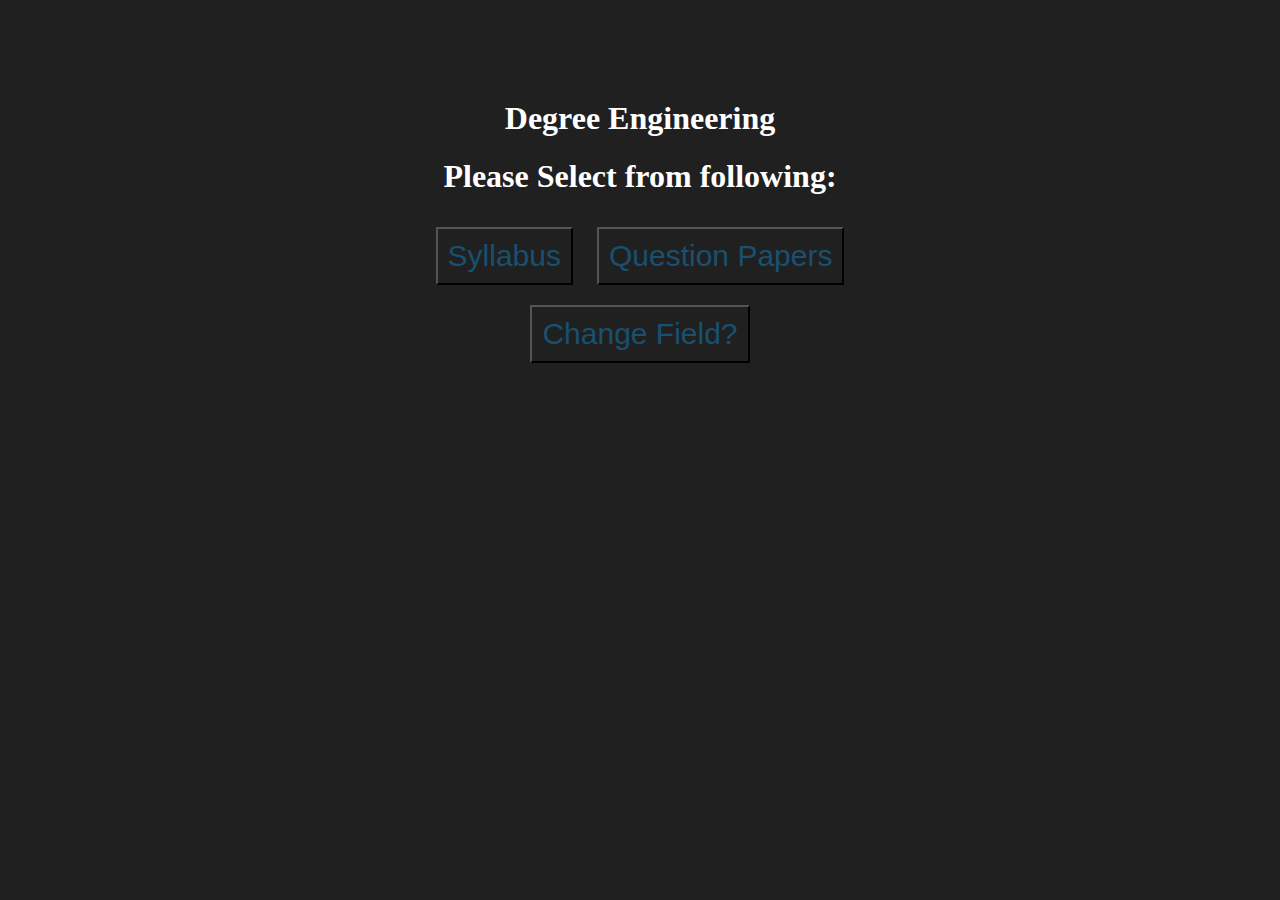
<file: degree.html>
<!DOCTYPE html>
<html>
<head>
	<meta name="viewport" content="width=device-width, initial-scale=1.0">
	<link rel="stylesheet" type="text/css" href="style.css">
	<title>Degree Engineering</title>
</head>
<body>
	<h1>Degree Engineering</h1>
	<h1>Please Select from following:</h1>
	<button type="button"><a href="E:/Study/my%20creations/GTU%20SITE%20PROJECT/degree_syllabus.html">Syllabus</a></button>
	<button type="button"><a href="file:///E:/Study/my%20creations/GTU%20SITE%20PROJECT/degree_papers.html">Question Papers</button>
	<br><button type="button"><a href="E:/Study/my%20creations/GTU%20SITE%20PROJECT/index.html">Change Field?</a></button>
</body>
</html>
</file>
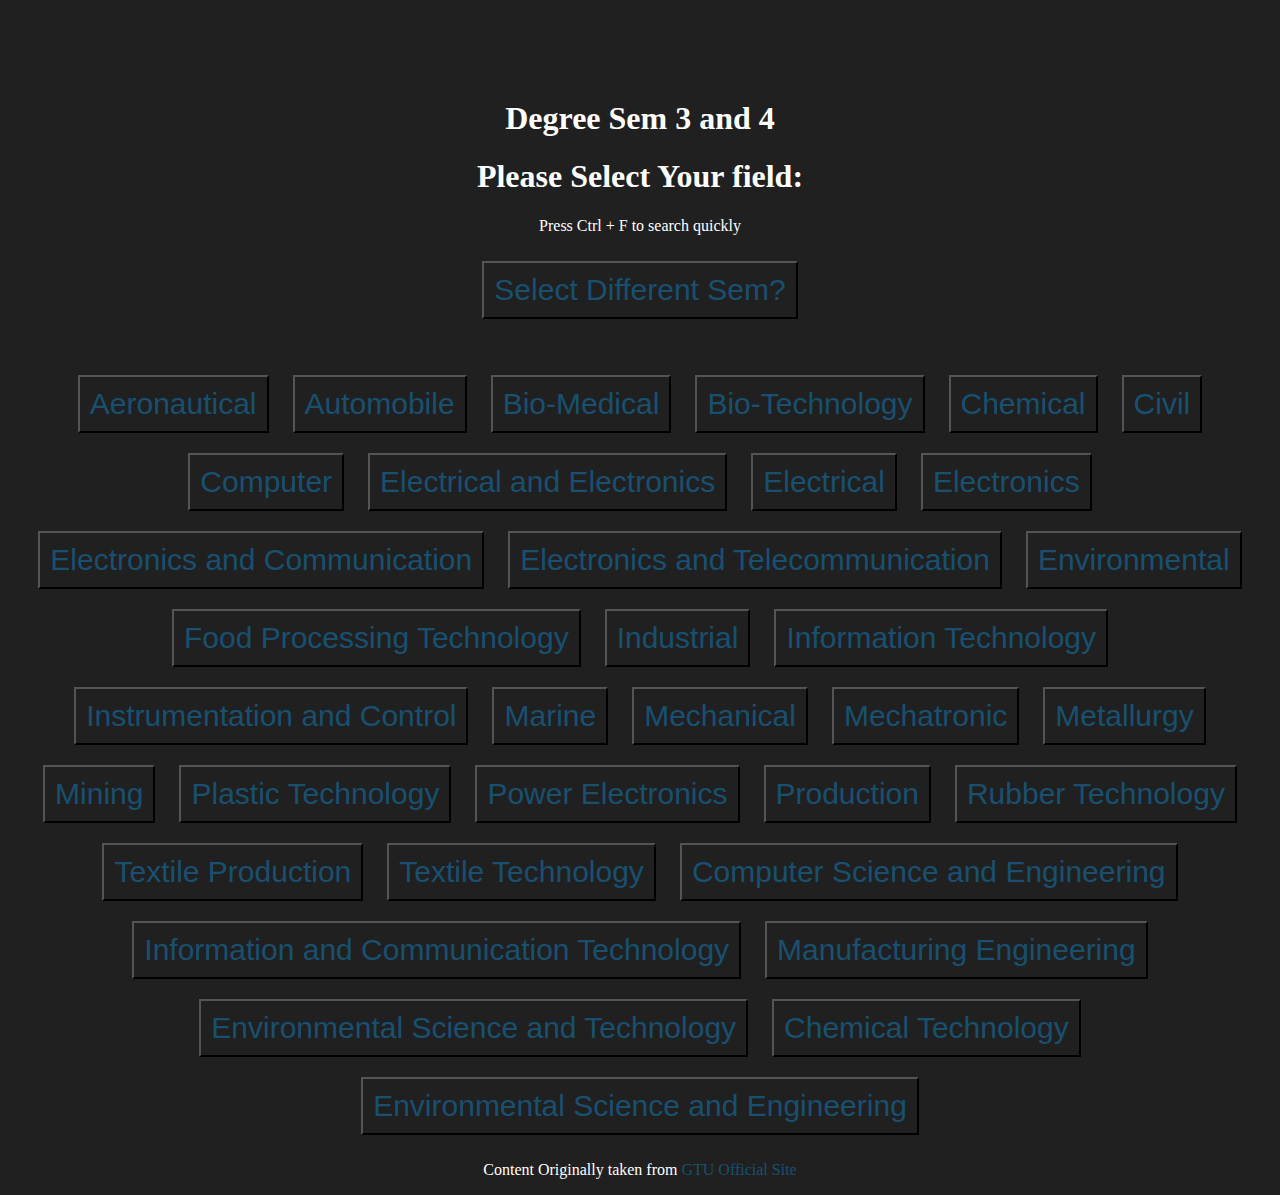
<file: degree_sem_3&4.html>
<!DOCTYPE html>
<html>
<head>
	<meta name="viewport" content="width=device-width, initial-scale=1.0">
	<link rel="stylesheet" type="text/css" href="style.css">
	<title>Degree Sem 3 and 4</title>
</head>	
<body>
<h1>Degree Sem 3 and 4</h1>
<h1>Please Select Your field:</h1>
	<p id="pc">Press Ctrl + F to search quickly</p>
	<button><a href="file:///E:/Study/my%20creations/GTU%20SITE%20PROJECT/degree_syllabus.html">Select Different Sem?</a></button>
	 		<br><br><br>
	    <button><a href="http://gtu.ac.in/syllabus/BE_III_IV_SEM/1.zip">Aeronautical</a></button>
    	<button><a href="http://gtu.ac.in/syllabus/BE_III_IV_SEM/2.zip">Automobile</a></button>
    	<button><a href="http://gtu.ac.in/syllabus/BE_III_IV_SEM/3.zip">Bio-Medical</a></button>
    	<button><a href="http://gtu.ac.in/syllabus/BE_III_IV_SEM/4.zip">Bio-Technology</a></button>
    	<button><a href="http://gtu.ac.in/syllabus/BE_III_IV_SEM/5.zip">Chemical</a></button>
    	<button><a href="http://gtu.ac.in/syllabus/BE_III_IV_SEM/6.zip">Civil</a></button>
 		<button><a href="http://gtu.ac.in/syllabus/BE_III_IV_SEM/7.zip">Computer</a></button>
 		<button><a href="http://gtu.ac.in/syllabus/BE_III_IV_SEM/8.zip">Electrical and Electronics</a></button>
 		<button><a href="http://gtu.ac.in/syllabus/BE_III_IV_SEM/9.zip">Electrical</a></button>
 		<button><a href="http://gtu.ac.in/syllabus/BE_III_IV_SEM/10.zip">Electronics</a></button>
 		<button><a href="http://gtu.ac.in/syllabus/BE_III_IV_SEM/11.zip">Electronics and Communication</a></button>
 		<button><a href="http://gtu.ac.in/syllabus/BE_III_IV_SEM/12.zip">Electronics and Telecommunication</a></button>
 		<button><a href="http://gtu.ac.in/syllabus/BE_III_IV_SEM/13.zip">Environmental</a></button>
 		<button><a href="http://gtu.ac.in/syllabus/BE_III_IV_SEM/14.zip">Food Processing Technology</a></button>
 		<button><a href="http://gtu.ac.in/syllabus/BE_III_IV_SEM/15.zip">Industrial</a></button>
 		<button><a href="http://gtu.ac.in/syllabus/BE_III_IV_SEM/16.zip">Information Technology</a></button>
 		<button><a href="http://gtu.ac.in/syllabus/BE_III_IV_SEM/17.zip">Instrumentation and Control</a></button>
 		<button><a href="http://gtu.ac.in/syllabus/BE_III_IV_SEM/18.zip">Marine</a></button>
 		<button><a href="http://gtu.ac.in/syllabus/BE_III_IV_SEM/19.zip">Mechanical</a></button>
 		<button><a href="http://gtu.ac.in/syllabus/BE_III_IV_SEM/20.zip">Mechatronic</a></button>
 		<button><a href="http://gtu.ac.in/syllabus/BE_III_IV_SEM/21.zip">Metallurgy</a></button>
 		<button><a href="http://gtu.ac.in/syllabus/BE_III_IV_SEM/22.zip">Mining</a></button>
 		<button><a href="http://gtu.ac.in/syllabus/BE_III_IV_SEM/23.zip">Plastic Technology</a></button>
 		<button><a href="http://gtu.ac.in/syllabus/BE_III_IV_SEM/24.zip">Power Electronics</a></button>
 		<button><a href="http://gtu.ac.in/syllabus/BE_III_IV_SEM/25.zip">Production</a></button>
 		<button><a href="http://gtu.ac.in/syllabus/BE_III_IV_SEM/26.zip">Rubber Technology</a></button>
 		<button><a href="http://gtu.ac.in/syllabus/BE_III_IV_SEM/27.zip">Textile Production</a></button>
 		<button><a href="http://gtu.ac.in/syllabus/BE_III_IV_SEM/28.zip">Textile Technology</a></button>
 		<button><a href="http://gtu.ac.in/syllabus/BE_III_IV_SEM/29.zip">Computer Science and Engineering</a></button>
 		<button><a href="http://gtu.ac.in/syllabus/BE_III_IV_SEM/31.zip">Information and Communication Technology</a></button>
 		<button><a href="http://gtu.ac.in/syllabus/BE_III_IV_SEM/32.zip">Manufacturing Engineering</a></button>
 		<button><a href="http://gtu.ac.in/syllabus/BE_III_IV_SEM/34.zip">Environmental Science and Technology</a></button>
 		<button><a href="http://gtu.ac.in/syllabus/BE_III_IV_SEM/35.zip">Chemical Technology</a></button>
 		<button><a href="http://gtu.ac.in/syllabus/BE_III_IV_SEM/36.zip">Environmental Science and Engineering</a></button>
 		<br><p>Content Originally taken from <a href="http://gtu.ac.in/syllabus/BE_SchemeSyllabus.htm">GTU Official Site</a></p>
</body>
</html>
</file>
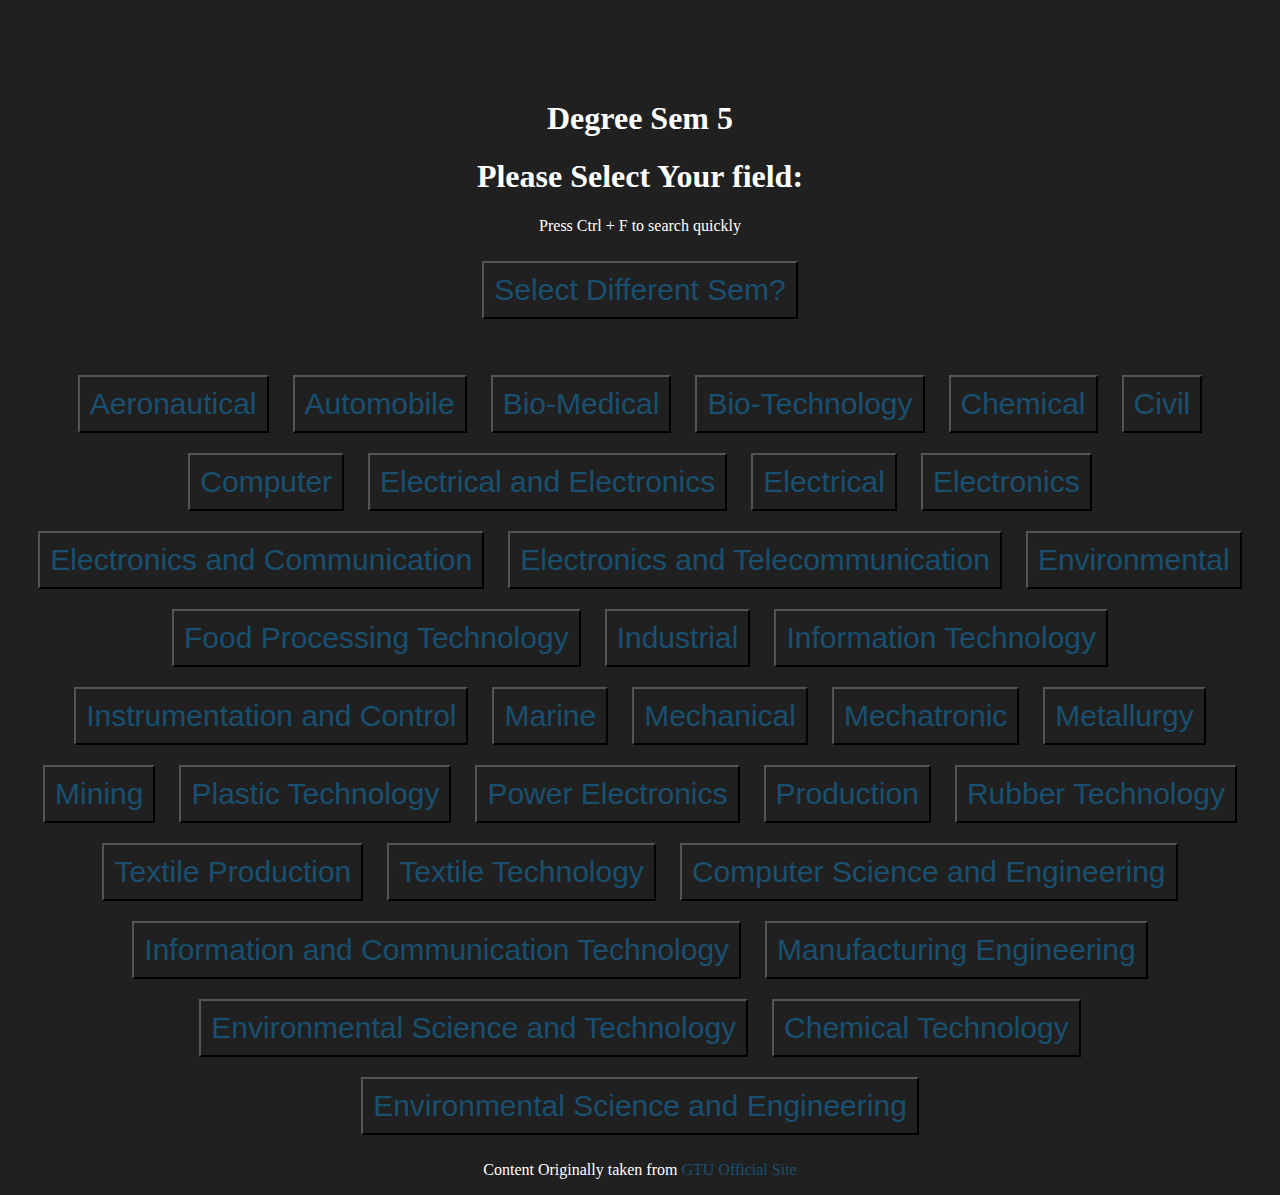
<file: degree_sem_5.html>
<!DOCTYPE html>
<html>
<head>
	<meta name="viewport" content="width=device-width, initial-scale=1.0">
	<link rel="stylesheet" type="text/css" href="style.css">
	<title>Degree Sem 5</title>
</head>
<body>
<h1>Degree Sem 5</h1>
<h1>Please Select Your field:</h1>
	<p id="pc">Press Ctrl + F to search quickly</p>
	<button><a href="degree_syllabus.html">Select Different Sem?</a></button>
	 		<br><br><br>
	    <button><a href="http://gtu.ac.in/syllabus/BE_V/1.zip">Aeronautical</a></button>
    	<button><a href="http://gtu.ac.in/syllabus/BE_V/2.zip">Automobile</a></button>
    	<button><a href="http://gtu.ac.in/syllabus/BE_V/3.zip">Bio-Medical</a></button>
    	<button><a href="http://gtu.ac.in/syllabus/BE_V/4.zip">Bio-Technology</a></button>
    	<button><a href="http://gtu.ac.in/syllabus/BE_V/5.zip">Chemical</a></button>
    	<button><a href="http://gtu.ac.in/syllabus/BE_V/6.zip">Civil</a></button>
 		<button><a href="http://gtu.ac.in/syllabus/BE_V/7.zip">Computer</a></button>
 		<button><a href="http://gtu.ac.in/syllabus/BE_V/8.zip">Electrical and Electronics</a></button>
 		<button><a href="http://gtu.ac.in/syllabus/BE_V/9.zip">Electrical</a></button>
 		<button><a href="http://gtu.ac.in/syllabus/BE_V/10.zip">Electronics</a></button>
 		<button><a href="http://gtu.ac.in/syllabus/BE_V/11.zip">Electronics and Communication</a></button>
 		<button><a href="http://gtu.ac.in/syllabus/BE_V/12.zip">Electronics and Telecommunication</a></button>
 		<button><a href="http://gtu.ac.in/syllabus/BE_V/13.zip">Environmental</a></button>
 		<button><a href="http://gtu.ac.in/syllabus/BE_V/14.zip">Food Processing Technology</a></button>
 		<button><a href="http://gtu.ac.in/syllabus/BE_V/15.zip">Industrial</a></button>
 		<button><a href="http://gtu.ac.in/syllabus/BE_V16.zip">Information Technology</a></button>
 		<button><a href="http://gtu.ac.in/syllabus/BE_V/17.zip">Instrumentation and Control</a></button>
 		<button><a href="http://gtu.ac.in/syllabus/BE_V/18.zip">Marine</a></button>
 		<button><a href="http://gtu.ac.in/syllabus/BE_V/19.zip">Mechanical</a></button>
 		<button><a href="http://gtu.ac.in/syllabus/BE_V/20.zip">Mechatronic</a></button>
 		<button><a href="http://gtu.ac.in/syllabus/BE_V/21.zip">Metallurgy</a></button>
 		<button><a href="http://gtu.ac.in/syllabus/BE_V/22.zip">Mining</a></button>
 		<button><a href="http://gtu.ac.in/syllabus/BE_V/23.zip">Plastic Technology</a></button>
 		<button><a href="http://gtu.ac.in/syllabus/BE_V/24.zip">Power Electronics</a></button>
 		<button><a href="http://gtu.ac.in/syllabus/BE_V/25.zip">Production</a></button>
 		<button><a href="http://gtu.ac.in/syllabus/BE_V/26.zip">Rubber Technology</a></button>
 		<button><a href="http://gtu.ac.in/syllabus/BE_V/27.zip">Textile Production</a></button>
 		<button><a href="http://gtu.ac.in/syllabus/BE_V/28.zip">Textile Technology</a></button>
 		<button><a href="http://gtu.ac.in/syllabus/BE_V/29.zip">Computer Science and Engineering</a></button>
 		<button><a href="http://gtu.ac.in/syllabus/BE_V/31.zip">Information and Communication Technology</a></button>
 		<button><a href="http://gtu.ac.in/syllabus/BE_V/32.zip">Manufacturing Engineering</a></button>
 		<button><a href="http://gtu.ac.in/syllabus/BE_V/34.zip">Environmental Science and Technology</a></button>
 		<button><a href="http://gtu.ac.in/syllabus/BE_V/35.zip">Chemical Technology</a></button>
 		<button><a href="http://gtu.ac.in/syllabus/BE_V/36.zip">Environmental Science and Engineering</a></button> 		 		
 		<br><p>Content Originally taken from <a href="http://gtu.ac.in/syllabus/BE_SchemeSyllabus.htm">GTU Official Site</a></p>

</body>
</html>
</file>
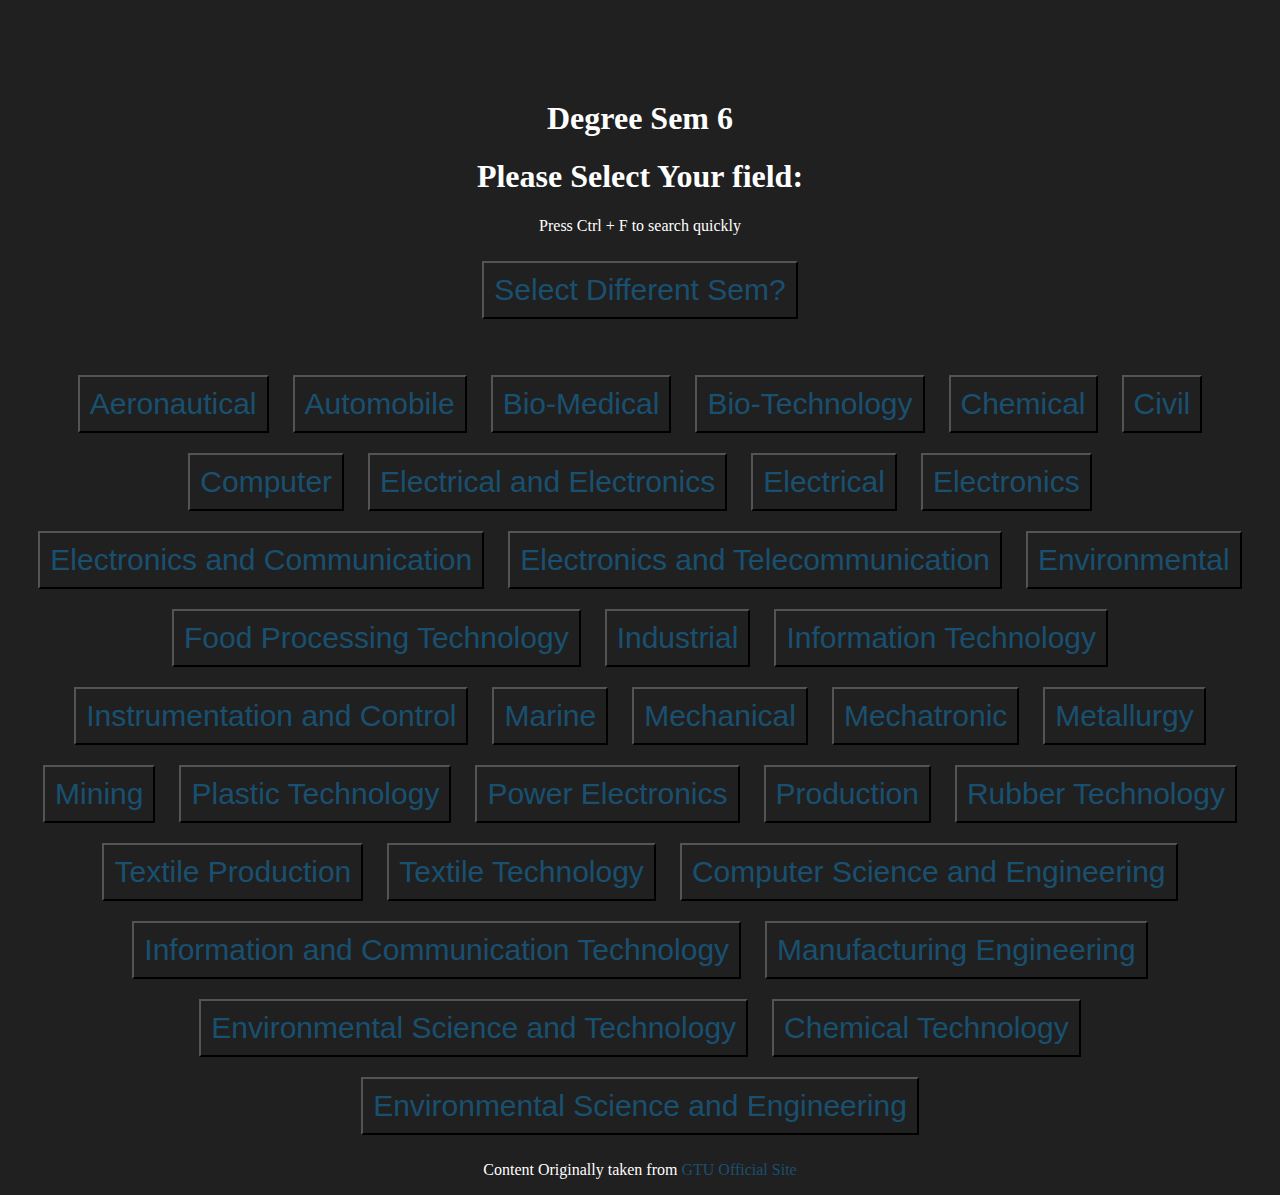
<file: degree_sem_6.html>
<!DOCTYPE html>
<html>
<head>
	<meta name="viewport" content="width=device-width, initial-scale=1.0">
	<link rel="stylesheet" type="text/css" href="style.css">
	<title>Degree Sem 6</title>
</head>
<body>
<h1>Degree Sem 6</h1>
<h1>Please Select Your field:</h1>
	<p id="pc">Press Ctrl + F to search quickly</p>
	 		<button><a href="file:///E:/Study/my%20creations/GTU%20SITE%20PROJECT/degree_syllabus.html">Select Different Sem?</a></button>
	 		<br><br><br>
	    <button><a href="http://gtu.ac.in/syllabus/BE_Sem_VI/Aeronoutical%20pdf.zip">Aeronautical</a></button>
    	<button><a href="http://gtu.ac.in/syllabus/BE_Sem_VI/Automobile%20Engineering%20pdf.zip">Automobile</a></button>
    	<button><a href="http://gtu.ac.in/syllabus/BE_Sem_VI/Bio-Medical%20pdf.zip">Bio-Medical</a></button>
    	<button><a href="http://gtu.ac.in/syllabus/BE_Sem_VI/Bio-Technology%20pdf.zip">Bio-Technology</a></button>
    	<button><a href="http://gtu.ac.in/syllabus/BE_Sem_VI/Chemical%20Engg.%20pdf.zip">Chemical</a></button>
    	<button><a href="http://gtu.ac.in/syllabus/BE_Sem_VI/Civil%20Engineering.zip">Civil</a></button>
 		<button><a href="http://gtu.ac.in/syllabus/BE_Sem_VI/Computer%20Engg.%20pdf.zip">Computer</a></button>
 		<button><a href="http://gtu.ac.in/syllabus/BE_Sem_VI/Electrical%20&%20Electronics%20Engg.%20pdf.zip">Electrical and Electronics</a></button>
 		<button><a href="http://gtu.ac.in/syllabus/BE_Sem_VI/Electrical%20Engineering%20PDF.zip">Electrical</a></button>
 		<button><a href="http://gtu.ac.in/syllabus/BE_Sem_VI/Electronics%20Engineering%20pdf.zip">Electronics</a></button>
 		<button><a href="http://gtu.ac.in/syllabus/BE_Sem_VI/Electronics%20&%20Communication%20Engineering%20pdf.zip">Electronics and Communication</a></button>
 		<button><a href="http://gtu.ac.in/syllabus/BE_Sem_VI/Electronics%20&%20Telecommunication%20Engg.%20pdf.zip">Electronics and Telecommunication</a></button>
 		<button><a href="http://gtu.ac.in/syllabus/BE_Sem_VI/Environment%20Engg.%20pdf.zip">Environmental</a></button>
 		<button><a href="http://gtu.ac.in/syllabus/BE_Sem_VI/Food%20Processing%20Technology%20pdf.zip">Food Processing Technology</a></button>
 		<button><a href="http://gtu.ac.in/syllabus/BE_Sem_VI/Industrial%20Engineering%20pdf.zip">Industrial</a></button>
 		<button><a href="http://gtu.ac.in/syllabus/BE_Sem_VI/Information%20Technology%20pdf.zip">Information Technology</a></button>
 		<button><a href="http://gtu.ac.in/syllabus/BE_Sem_VI/Instrumentation%20and%20Control%20Engg.%20pdf.zip">Instrumentation and Control</a></button>
 		<button><a href="http://gtu.ac.in/syllabus/BE_Sem_VI/Marine%20Engg.zip">Marine</a></button>
 		<button><a href="http://gtu.ac.in/syllabus/BE_Sem_VI/Mechanical%20pdf.zip">Mechanical</a></button>
 		<button><a href="http://gtu.ac.in/syllabus/BE_Sem_VI/Mechatronics%20pdf.zip">Mechatronic</a></button>
 		<button><a href="http://gtu.ac.in/syllabus/BE_Sem_VI/Metallurgy%20Engg.%20pdf.zip">Metallurgy</a></button>
 		<button><a href="http://gtu.ac.in/syllabus/BE_Sem_VI/Mining%20Engg%20pdf.zip">Mining</a></button>
 		<button><a href="http://gtu.ac.in/syllabus/BE_Sem_VI/Plastic%20Engineering%20pdf.zip">Plastic Technology</a></button>
 		<button><a href="http://gtu.ac.in/syllabus/BE_Sem_VI/Power%20Electronics%20%20pdf.zip">Power Electronics</a></button>
 		<button><a href="http://gtu.ac.in/syllabus/BE_Sem_VI/Production%20Engg.%20pdf.zip">Production</a></button>
 		<button><a href="http://gtu.ac.in/syllabus/BE_Sem_VI/Rubber%20Technology%20pdf.zip">Rubber Technology</a></button>
 		<button><a href="http://gtu.ac.in/syllabus/BE_Sem_VI/Textile%20Production%20pdf.zip">Textile Production</a></button>
 		<button><a href="http://gtu.ac.in/syllabus/BE_Sem_VI/Textile%20Technology%20pdf.zip">Textile Technology</a></button>
 		<button><a href="http://gtu.ac.in/syllabus/BE_Sem_VI/Computer%20Science%20Engg.%20pdf.zip">Computer Science and Engineering</a></button>
 		<button><a href="http://gtu.ac.in/syllabus/BE_Sem_VI/32.zip">Information and Communication Technology</a></button>
 		<button><a href="http://gtu.ac.in/syllabus/BE_Sem_VI/34_Sem6_BE.zip">Manufacturing Engineering</a></button>
 		<button><a href="http://gtu.ac.in/syllabus/BE_Sem_VI/35_06.zip">Environmental Science and Technology</a></button>
 		<button><a href="http://gtu.ac.in/syllabus/BE_Sem_VI/36_6.rar">Chemical Technology</a></button>
 		<button><a href="http://gtu.ac.in/syllabus/BE_Sem_VI/37_6.zip">Environmental Science and Engineering</a></button>
		<br><p>Content Originally taken from <a href="http://gtu.ac.in/syllabus/BE_SchemeSyllabus.htm">GTU Official Site</a></p>

 		
</body>
</html>
</file>
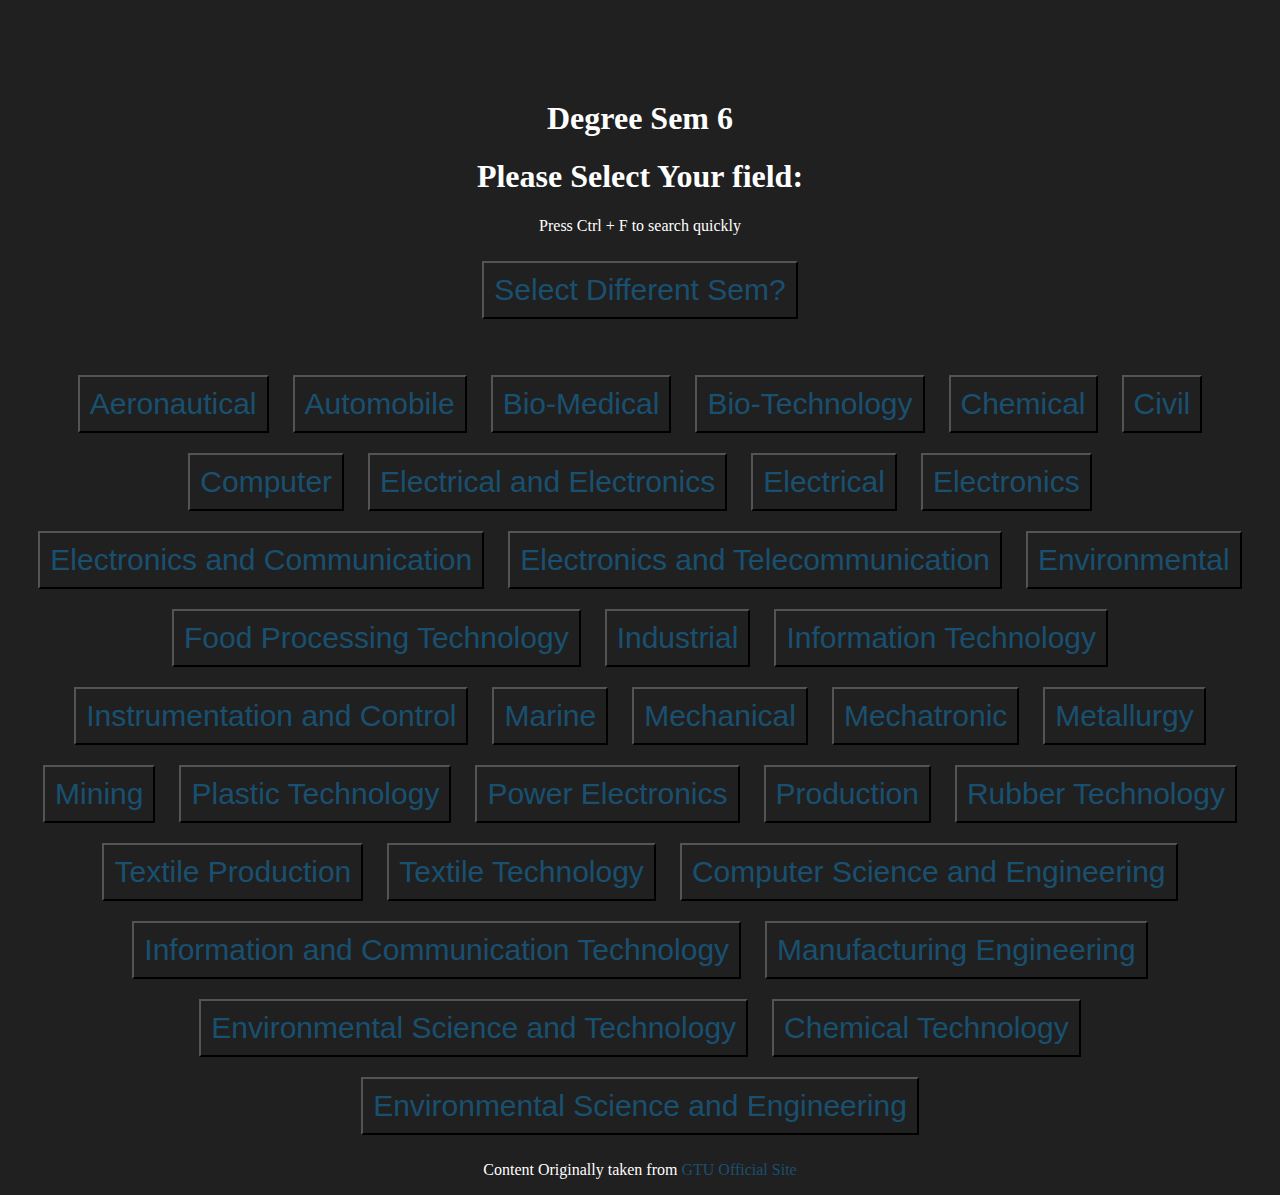
<file: degree_sem_7.html>
<!DOCTYPE html>
<html>
<head>
	<meta name="viewport" content="width=device-width, initial-scale=1.0">
	<link rel="stylesheet" type="text/css" href="style.css">
	<title>Degree Sem 6</title>
</head>
<body>
<h1>Degree Sem 6</h1>
<h1>Please Select Your field:</h1>
	<p id="pc">Press Ctrl + F to search quickly</p>
	 		<button><a href="degree_syllabus.html">Select Different Sem?</a></button>
	 		<br><br><br>
<button><a href="http://gtu.ac.in/syllabus/BE_SEM_VII/1 pdf.zip">Aeronautical</a></button>
    	<button><a href="http://gtu.ac.in/syllabus/BE_SEM_VII/2 pdf.zip">Automobile</a></button>
    	<button><a href="http://gtu.ac.in/syllabus/BE_SEM_VII/3 pdf.zip">Bio-Medical</a></button>
    	<button><a href="http://gtu.ac.in/syllabus/BE_SEM_VII/4 pdf.zip">Bio-Technology</a></button>
    	<button><a href="http://gtu.ac.in/syllabus/BE_SEM_VII/5 pdf.zip">Chemical</a></button>
    	<button><a href="http://gtu.ac.in/syllabus/BE_SEM_VII/6 pdf.zip">Civil</a></button>
 		<button><a href="http://gtu.ac.in/syllabus/BE_SEM_VII/7 pdf.zip">Computer</a></button>
 		<button><a href="http://gtu.ac.in/syllabus/BE_SEM_VII/8 pdf.zip">Electrical and Electronics</a></button>
 		<button><a href="http://gtu.ac.in/syllabus/BE_SEM_VII/9 pdf.zip">Electrical</a></button>
 		<button><a href="http://gtu.ac.in/syllabus/BE_SEM_VII/10 pdf.zip">Electronics</a></button>
 		<button><a href="http://gtu.ac.in/syllabus/BE_SEM_VII/11 pdf.zip">Electronics and Communication</a></button>
 		<button><a href="http://gtu.ac.in/syllabus/BE_SEM_VII/12 pdf.zip">Electronics and Telecommunication</a></button>
 		<button><a href="http://gtu.ac.in/syllabus/BE_SEM_VII/13 pdf.zip">Environmental</a></button>
 		<button><a href="http://gtu.ac.in/syllabus/BE_SEM_VII/14 pdf.zip">Food Processing Technology</a></button>
 		<button><a href="http://gtu.ac.in/syllabus/BE_SEM_VII/15 pdf.zip">Industrial</a></button>
 		<button><a href="http://gtu.ac.in/syllabus/BE_SEM_VII/16 pdf.zip">Information Technology</a></button>
 		<button><a href="http://gtu.ac.in/syllabus/BE_SEM_VII/17 pdf.zip">Instrumentation and Control</a></button>
 		<button><a href="http://gtu.ac.in/syllabus/BE_SEM_VII/18 pdf.zip">Marine</a></button>
 		<button><a href="http://gtu.ac.in/syllabus/BE_SEM_VII/19 pdf.zip">Mechanical</a></button>
 		<button><a href="http://gtu.ac.in/syllabus/BE_SEM_VII/20 pdf.zip">Mechatronic</a></button>
 		<button><a href="http://gtu.ac.in/syllabus/BE_SEM_VII/21 pdf.zip">Metallurgy</a></button>
 		<button><a href="http://gtu.ac.in/syllabus/BE_SEM_VII/22 pdf.zip">Mining</a></button>
 		<button><a href="http://gtu.ac.in/syllabus/BE_SEM_VII/23 pdf.zip">Plastic Technology</a></button>
 		<button><a href="http://gtu.ac.in/syllabus/BE_SEM_VII/24 pdf.zip">Power Electronics</a></button>
 		<button><a href="http://gtu.ac.in/syllabus/BE_SEM_VII/25 pdf.zip">Production</a></button>
 		<button><a href="http://gtu.ac.in/syllabus/BE_SEM_VII/26 pdf.zip">Rubber Technology</a></button>
 		<button><a href="http://gtu.ac.in/syllabus/BE_SEM_VII/27 pdf.zip">Textile Production</a></button>
 		<button><a href="http://gtu.ac.in/syllabus/BE_SEM_VII/28 pdf.zip">Textile Technology</a></button>
 		<button><a href="http://gtu.ac.in/syllabus/BE_SEM_VII/29 pdf.zip">Computer Science and Engineering</a></button>
 		<button><a href="http://gtu.ac.in/syllabus/BE_SEM_VII/31 pdf.zip">Information and Communication Technology</a></button>
 		<button><a href="http://gtu.ac.in/syllabus/BE_SEM_VII/32 pdf.zip">Manufacturing Engineering</a></button>
 		<button><a href="http://gtu.ac.in/syllabus/BE_SEM_VII/34 pdf.zip">Environmental Science and Technology</a></button>
 		<button><a href="http://gtu.ac.in/syllabus/BE_SEM_VII/35 pdf.zip">Chemical Technology</a></button>
 		<button><a href="http://gtu.ac.in/syllabus/BE_SEM_VII/36 pdf.zip">Environmental Science and Engineering</a></button>
 		 <br><p>Content Originally taken from <a href="http://gtu.ac.in/syllabus/BE_SchemeSyllabus.htm">GTU Official Site</a></p>

</body>
</html>
</file>
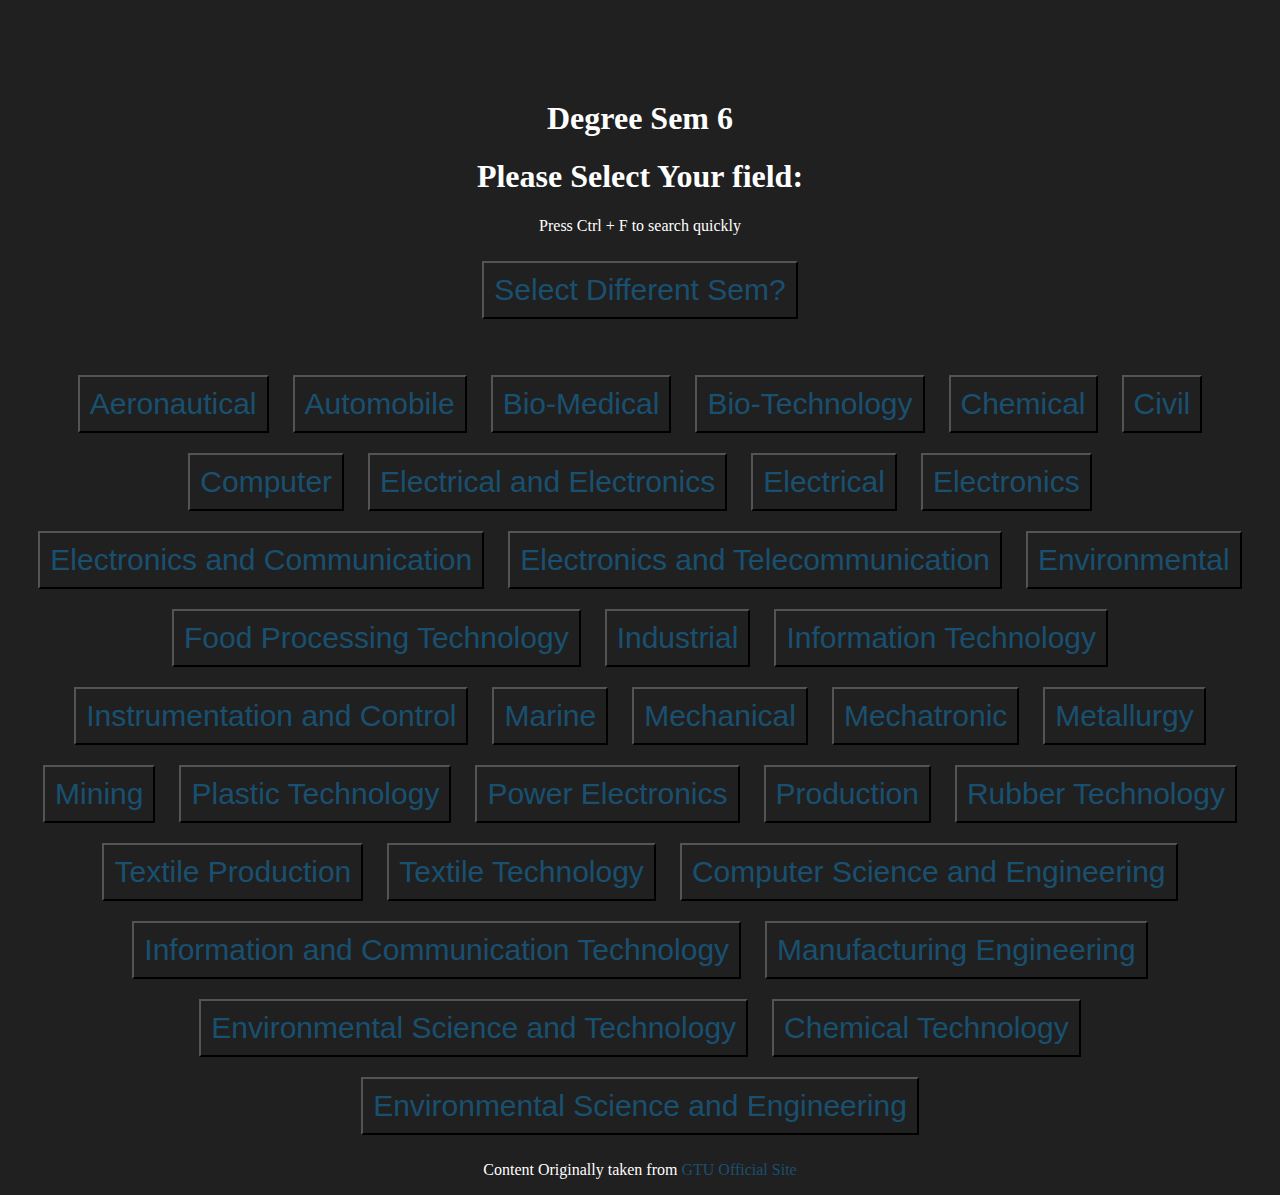
<file: degree_sem_8.html>
<!DOCTYPE html>
<html>
<head>
	<meta name="viewport" content="width=device-width, initial-scale=1.0">
	<link rel="stylesheet" type="text/css" href="style.css">
	<title>Degree Sem 6</title>
</head>
<body>
<h1>Degree Sem 6</h1>
<h1>Please Select Your field:</h1>
	<p id="pc">Press Ctrl + F to search quickly</p>
	 		<button><a href="degree_syllabus.html">Select Different Sem?</a></button>
	 		<br><br><br>
<button><a href="http://gtu.ac.in/syllabus/BEVIII/1.zip">Aeronautical</a></button>
    	<button><a href="http://gtu.ac.in/syllabus/BEVIII/2.zip">Automobile</a></button>
    	<button><a href="http://gtu.ac.in/syllabus/BEVIII/3.zip">Bio-Medical</a></button>
    	<button><a href="http://gtu.ac.in/syllabus/BEVIII/4.zip">Bio-Technology</a></button>
    	<button><a href="http://gtu.ac.in/syllabus/BEVIII/5.zip">Chemical</a></button>
    	<button><a href="http://gtu.ac.in/syllabus/BEVIII/6.zip">Civil</a></button>
 		<button><a href="http://gtu.ac.in/syllabus/BEVIII/7.zip">Computer</a></button>
 		<button><a href="http://gtu.ac.in/syllabus/BEVIII/8.zip">Electrical and Electronics</a></button>
 		<button><a href="http://gtu.ac.in/syllabus/BEVIII/9.zip">Electrical</a></button>
 		<button><a href="http://gtu.ac.in/syllabus/BEVIII/10.zip">Electronics</a></button>
 		<button><a href="http://gtu.ac.in/syllabus/BEVIII/11.zip">Electronics and Communication</a></button>
 		<button><a href="http://gtu.ac.in/syllabus/BEVIII/12.zip">Electronics and Telecommunication</a></button>
 		<button><a href="http://gtu.ac.in/syllabus/BEVIII/13.zip">Environmental</a></button>
 		<button><a href="http://gtu.ac.in/syllabus/BEVIII/14.zip">Food Processing Technology</a></button>
 		<button><a href="http://gtu.ac.in/syllabus/BEVIII/15.zip">Industrial</a></button>
 		<button><a href="http://gtu.ac.in/syllabus/BEVIII/16.zip">Information Technology</a></button>
 		<button><a href="http://gtu.ac.in/syllabus/BEVIII/17.zip">Instrumentation and Control</a></button>
 		<button><a href="http://gtu.ac.in/syllabus/BEVIII/18.zip">Marine</a></button>
 		<button><a href="http://gtu.ac.in/syllabus/BEVIII/19.zip">Mechanical</a></button>
 		<button><a href="http://gtu.ac.in/syllabus/BEVIII/20.zip">Mechatronic</a></button>
 		<button><a href="http://gtu.ac.in/syllabus/BEVIII/21.zip">Metallurgy</a></button>
 		<button><a href="http://gtu.ac.in/syllabus/BEVIII/22.zip">Mining</a></button>
 		<button><a href="http://gtu.ac.in/syllabus/BEVIII/23.zip">Plastic Technology</a></button>
 		<button><a href="http://gtu.ac.in/syllabus/BEVIII/24.zip">Power Electronics</a></button>
 		<button><a href="http://gtu.ac.in/syllabus/BEVIII/25.zip">Production</a></button>
 		<button><a href="http://gtu.ac.in/syllabus/BEVIII/26.zip">Rubber Technology</a></button>
 		<button><a href="http://gtu.ac.in/syllabus/BEVIII/27.zip">Textile Production</a></button>
 		<button><a href="http://gtu.ac.in/syllabus/BEVIII/28.zip">Textile Technology</a></button>
 		<button><a href="http://gtu.ac.in/syllabus/BEVIII/29.zip">Computer Science and Engineering</a></button>
 		<button><a href="http://gtu.ac.in/syllabus/BEVIII/31.zip">Information and Communication Technology</a></button>
 		<button><a href="http://gtu.ac.in/syllabus/BEVIII/32.zip">Manufacturing Engineering</a></button>
 		<button><a href="http://gtu.ac.in/syllabus/BEVIII/34.zip">Environmental Science and Technology</a></button>
 		<button><a href="http://gtu.ac.in/syllabus/BEVIII/35.zip">Chemical Technology</a></button>
 		<button><a href="http://gtu.ac.in/syllabus/BEVIII/36.zip">Environmental Science and Engineering</a></button>
 		<br><p>Content Originally taken from <a href="http://gtu.ac.in/syllabus/BE_SchemeSyllabus.htm">GTU Official Site</a></p>

 		
</body>
</html>
</file>
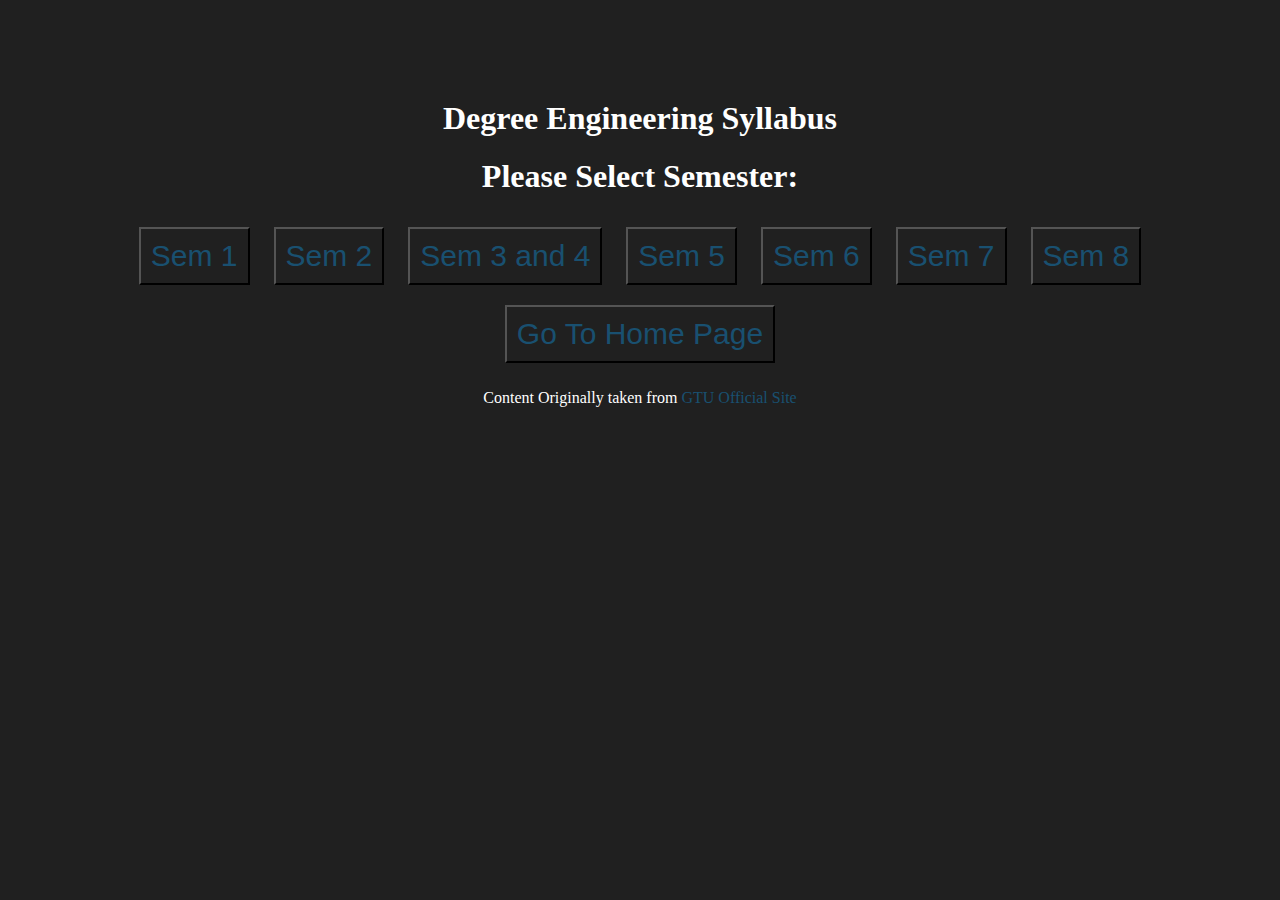
<file: degree_syllabus.html>
<!DOCTYPE html>
<html>
<head>
	<meta name="viewport" content="width=device-width, initial-scale=1.0">
	<link rel="stylesheet" type="text/css" href="style.css">
	<title>Degree Syllabus</title>
</head>
<body>
<h1>Degree Engineering Syllabus</h1>
<h1>Please Select Semester:</h1>
	    <button><a href="http://gtu.ac.in/syllabus/BE_I-II/BE-I_Syllabus.pdf" title="Direct download">Sem 1</a></button>
    	<button><a href="http://gtu.ac.in/syllabus/BE_I-II/BE-II_Syllabus.pdf" title="Direct download">Sem 2</a></button>
    	<button><a href="degree_sem_3&4.html">Sem 3 and 4</a></button>
    	<button><a href="degree_sem_5.html">Sem 5</a></button>
 		<button><a href="degree_sem_6.html">Sem 6</a></button>
 		<button><a href="degree_sem_7.html">Sem 7</a></button>
 		<button><a href="degree_sem_8.html">Sem 8</a></button>
 		<br><button type="button"><a href="index.html">Go To Home Page</a></button>
 		<br><p>Content Originally taken from <a href="http://gtu.ac.in/syllabus/BE_SchemeSyllabus.htm">GTU Official Site</a></p>
</body>
</html>
</file>
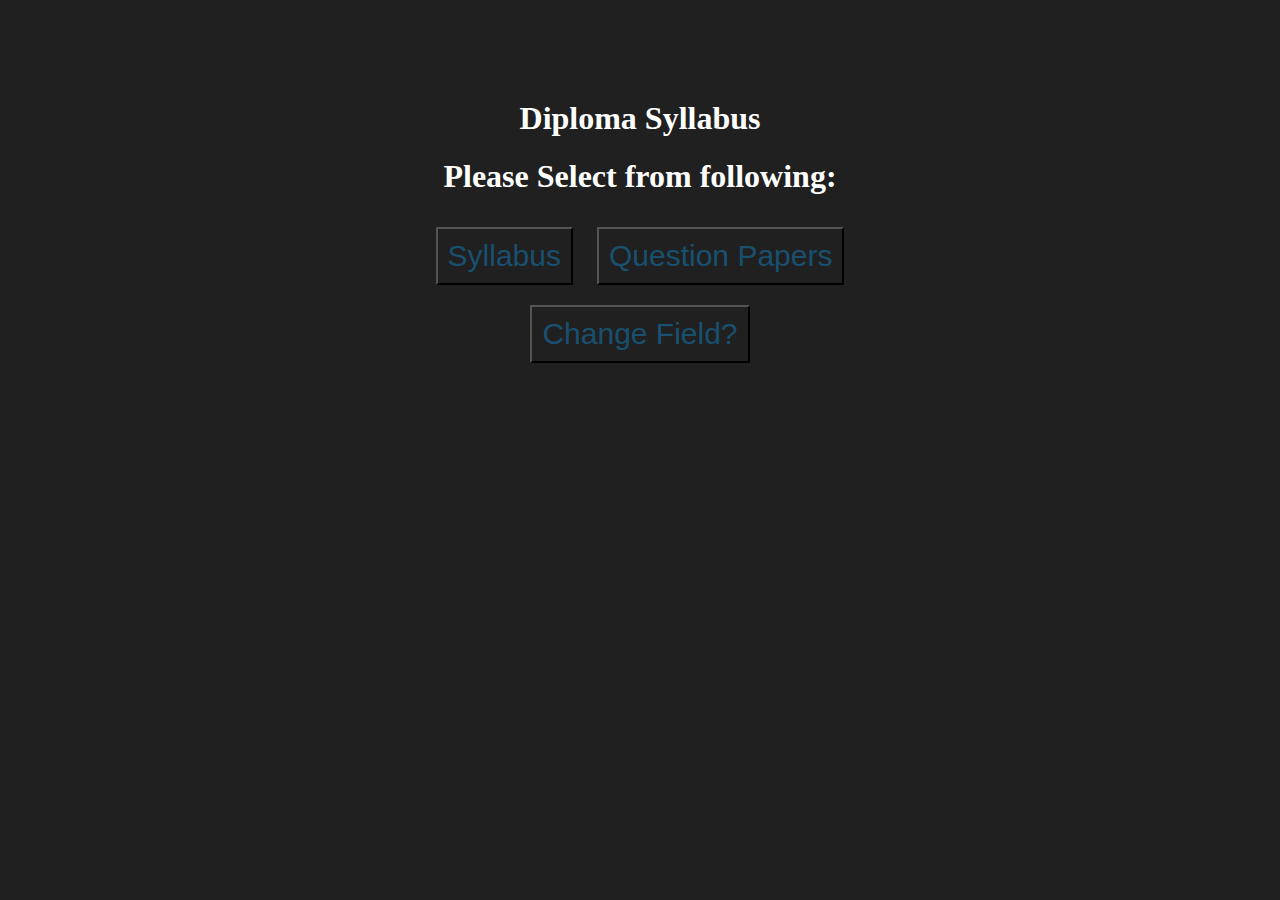
<file: diploma.html>
<!DOCTYPE html>
<html>
<head>
	<meta name="viewport" content="width=device-width, initial-scale=1.0">
	<link rel="stylesheet" type="text/css" href="style.css">
	<title>Diploma Syllabus</title>
</head>
<body>
	<h1>Diploma Syllabus</h1>
	<h1>Please Select from following:</h1>
	<button type="button"><a href="diploma_syllabus.html">Syllabus</a></button>
	<button type="button"><a href="diploma_papers.html">Question Papers</a></button>
	<br><button type="button"><a href="index.html">Change Field?</a></button>
</body>
</html>
</file>
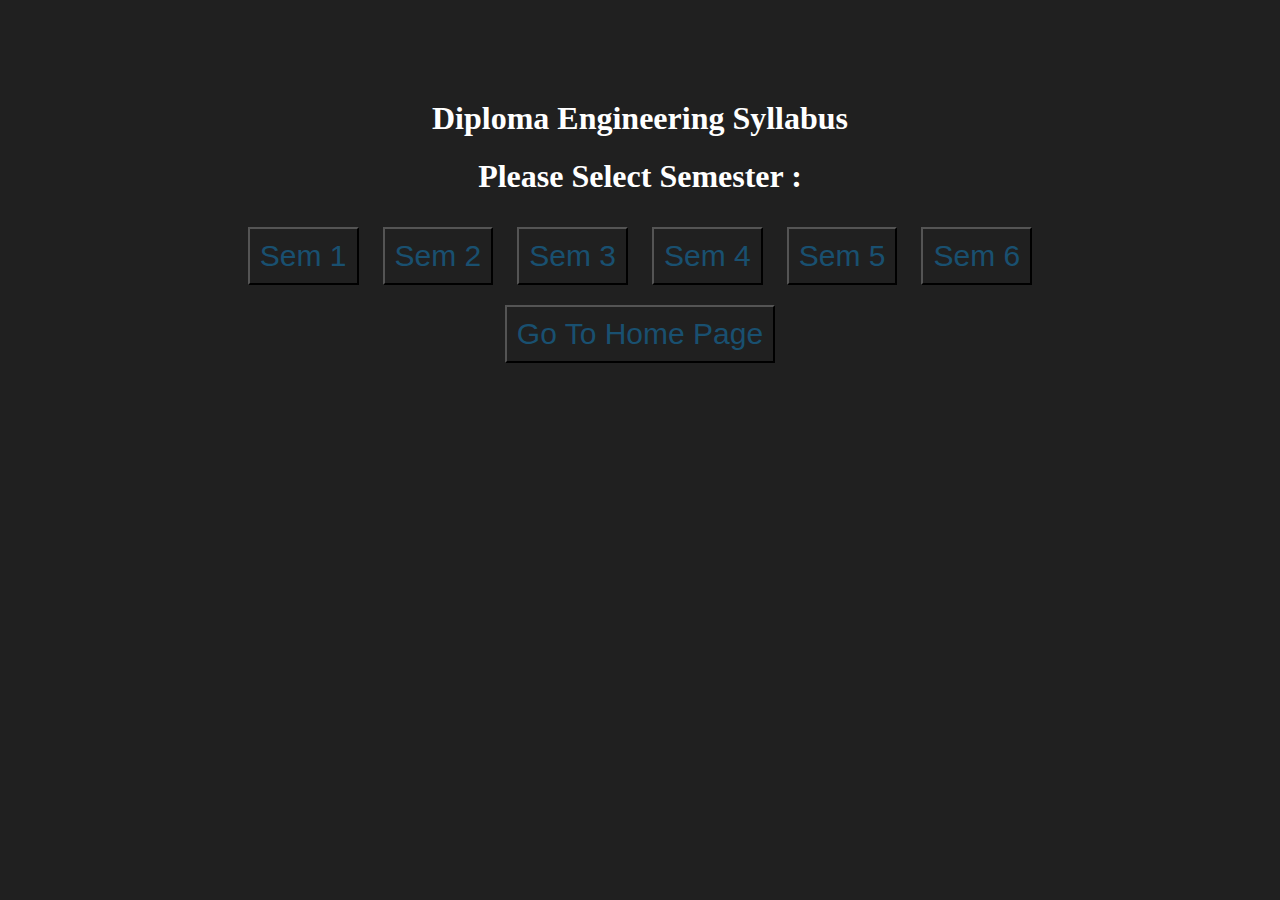
<file: diploma_syllabus.html>
<!DOCTYPE html>
<html>
<head>
	<meta name="viewport" content="width=device-width, initial-scale=1.0">
	<link rel="stylesheet" type="text/css" href="style.css">
	<title>Diploma Syllabus</title>
</head>
<body>
	<h1>Diploma Engineering Syllabus</h1>
	<h1>Please Select Semester :</h1>
	    <button><a href="http://gtu.ac.in/syllabus/NEW_Diploma/sem-1/sem1_compile.pdf" title="Direct download">Sem 1</a></button>
    	<button><a href="http://gtu.ac.in/syllabus/NEW_Diploma/sem-2/NEW_DIPLOMA_Sem2.pdf" title="Direct download">Sem 2</a></button>
    	<button><a href="http://gtu.ac.in/syllabus/NEW_Diploma/sem-3/pdf/sem3.pdf" title="Direct download">Sem 3</a></button>
    	<button><a href="http://gtu.ac.in/syllabus/NEW_Diploma/sem-4/sem4_Final.pdf" title="Direct download">Sem 4</a></button>
    	<button><a href="http://gtu.ac.in/syllabus/NEW_Diploma/sem5/NEWDE5.pdf" title="Direct download">Sem 5</a></button>
 		<button><a href="http://gtu.ac.in/syllabus/NEW_Diploma/Sem6/5%20project%20branch13-2.pdf" title="Direct download">Sem 6</a></button>
 		<br><button type="button"><a href="index.html">Go To Home Page</a></button>
</body>
</html>
</file>
<file: style.css>
button{
	margin: 10px;
	padding: 10px;
	color:#195070;
	font-size: 30px;
	background:#202020;
}
button:hover,a:hover{
	color: #202020;
	background: #195070;
}
a{
	text-decoration:none;
	color: #195070; 
}
body{
	margin-top:100px; 
	background: #202020;
	color:white;
	text-align: center;
	font-family: comic sans ms;
}
h1{
	text-align: center;
}
</file>
